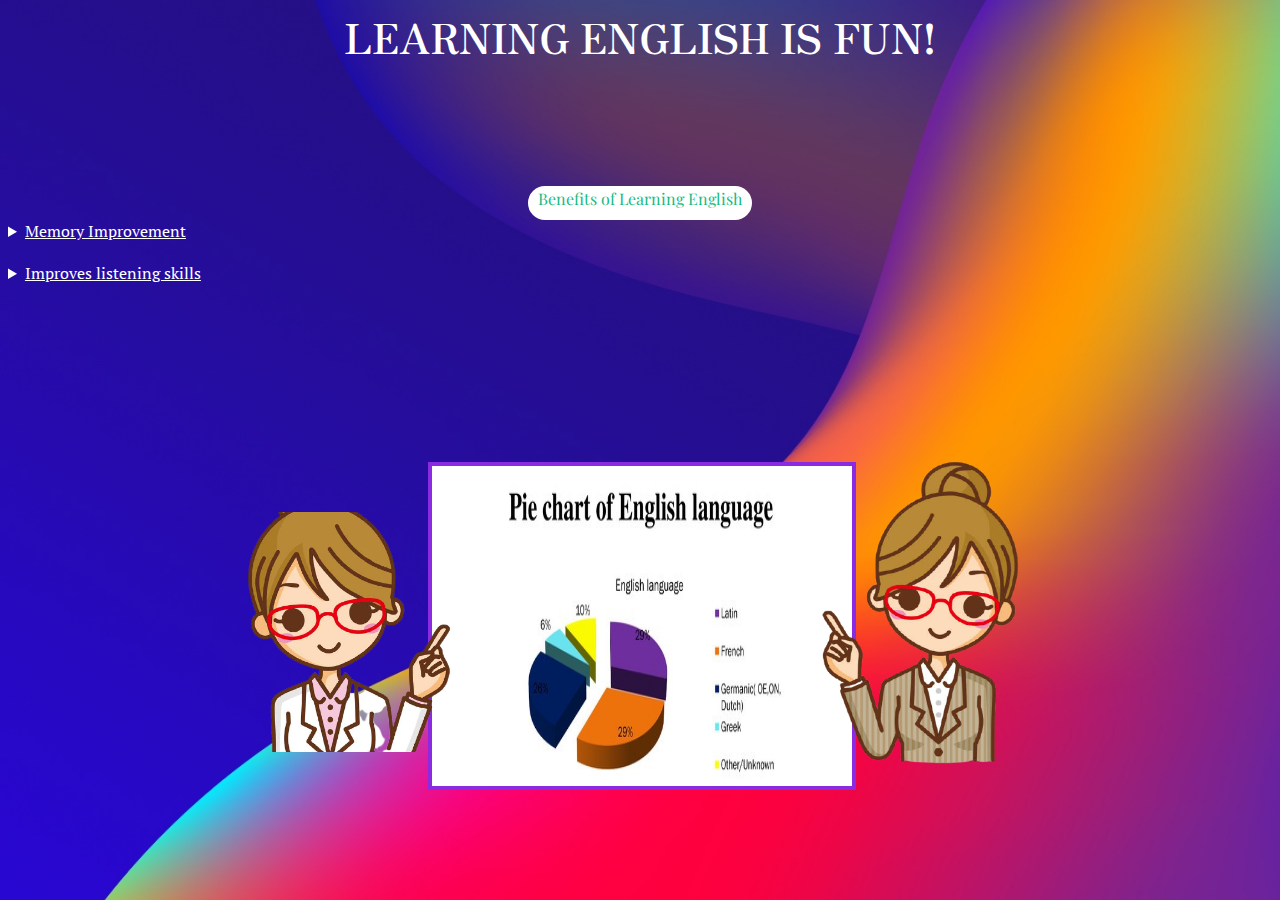
<file: More_Info.html>
<!DOCTYPE html>
<html lang="en">
<head>
    <meta charset="UTF-8">
    <meta http-equiv="X-UA-Compatible" content="IE=edge">
    <meta name="viewport" content="width=device-width, initial-scale=1.0">
    <title>More Info</title>
    <link rel="stylesheet" href="More_Info.css">
    <link href="https://fonts.googleapis.com/css2?family=PT+Serif&family=Playfair+Display&family=Zen+Antique+Soft&display=swap" rel="stylesheet">
</head>
<body>
   <div class="heading">
       LEARNING ENGLISH IS FUN!
   </div>
   <div class="subheading">
       Benefits of Learning English
   </div>

   <div class="benefit1">
    <details><p>It is a fact that no matter what age one is, that learning a second language improves brain functionality. Every single brain changes with age, but case studies executed show results that people who know more than one language have a longer attention span and perform better on attention tests.</p>
    <summary>Memory Improvement</summary>
</details>
   </div>

   <div class="benefit2">
       <details><p>Because learning English keeps your brain activity functioning, especially when teachers use rhyming games in the classroom. When the students follow these prompts, they improve their listening which merges into all areas of their life.</p>
           <summary> Improves listening skills</summary>
        </details>
   </div>
   <div class="piechart">
       <img src="./Images/More_Info_BG2.jpg" alt="" width="420px" height="320px">
   </div>
   <div class="girl1">
       <img src="./Images/girl1.png" alt="" width="320px">
   </div>
   <div class="girl2">
       <img src="./Images/girl2.png" alt="" width="320px">
   </div>
</body>
</html>
</file>
<file: More_Info.css>
body{
    background-image: url(./Images/More_Info_BG1.jpg);
    background-repeat: no-repeat;
    background-size:1700px;
}
.heading
{
    font-family: 'Zen Antique Soft', serif;
    color: white;
    text-align: center;
    font-size:40px;
}
.subheading{
    font-family: 'Playfair Display', serif;
    color: #17bb84;
    text-align: center;
    border: 2px solid white;
    width: 220px;
    height: 30px;
    border-radius: 18px;
    position: relative;
    margin-left: 520px;
    margin-top: 120px;
    background-color: white;
   }
   .benefit1{
       color: white;
       font-family: 'PT Serif', serif;
   }
   p{
      /* border:2px solid white;*/
       border-radius: 12px;
       padding: 12px;
       font-size: 22px;
   }
   summary{
       text-decoration: underline;
   }
   .benefit2{
    color: white;
    font-family: 'PT Serif', serif;
    position:absolute;
    margin-top:20px;
}
.piechart{
    position: absolute;
    margin-top: 220px;
    margin-left: 420px;
    border: 4px solid blueviolet;
    height: 320px;
}
.girl1{
    position:absolute;
    margin-top:210px;
    margin-left:760px;
}
.girl2{
    position:absolute;
    margin-top:270px;
    margin-left:170px;
}
</file>
